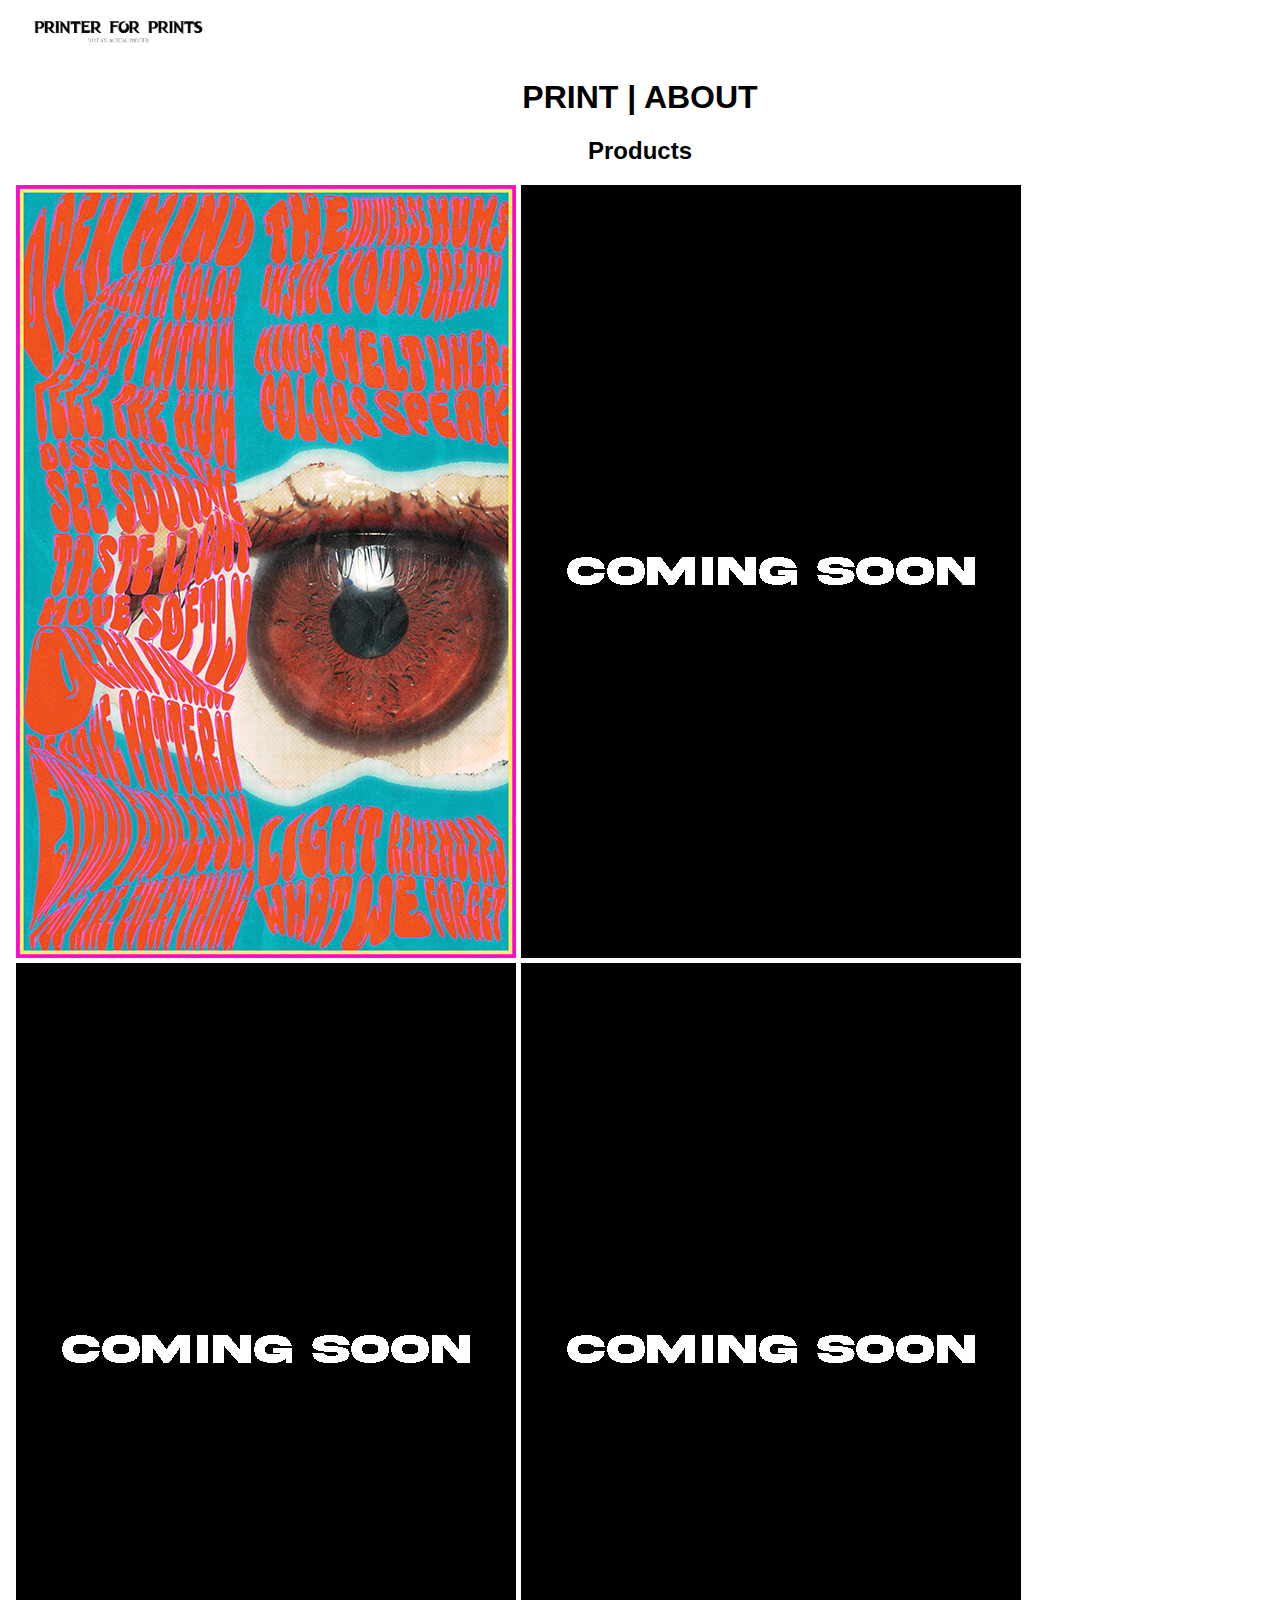
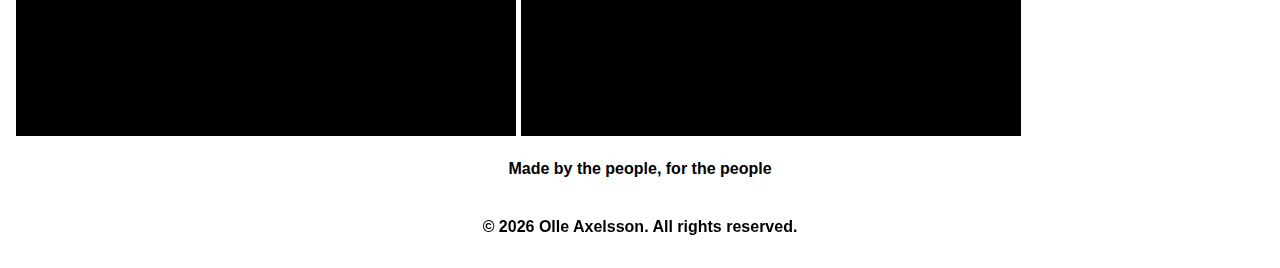
<file: print.html>
<!doctype html>
<html lang="en">
  <head>
    <meta charset="UTF-8" />
    <meta
      name="viewport"
      content="initial-scale=1,user-scalable=no,maximum-scale=1,width=device-width"
    />
    <title>Print</title>
    <link rel="stylesheet" href="css/main.css" />
  </head>
  <body>
    <header>
      <nav>
        <a href="index.html">
          <img class="logo" src="img/pfp-logo.png" alt="Logo" />
        </a>
      </nav>
    </header>
    <main>
      <h1><a href="print.html">PRINT</a> | <a href="about.html">ABOUT</a></h1>
      <h2>Products</h2>
      <h3>
        <div class="posters-grid">
          <a href="poster-01.html">
            <img class="poster-01" src="img/poster-01.jpg" alt="Poster 01" />
          </a>
          <img
            class="coming-soon"
            src="img/coming-soon-poster.jpg"
            alt="Coming Soon"
          />
          <img
            class="coming-soon"
            src="img/coming-soon-poster.jpg"
            alt="Coming Soon"
          />
          <img
            class="coming-soon"
            src="img/coming-soon-poster.jpg"
            alt="Coming Soon"
          />
        </div>
      </h3>
      <p>Made by the people, for the people</p>
    </main>
    <footer>
      <p>&copy; 2026 Olle Axelsson. All rights reserved.</p>
    </footer>
  </body>
</html>
</file>
<file: css/main.css>
body {
  margin: 1rem;
  background-color: white;
}

/* Text styles */

h1,
h2,
p,
a,
li,
button {
  font-family: warbler-deck, sans-serif;
  font-weight: 700;
  font-style: normal;
  text-align: center;
  color: black;
  text-decoration: none;
}

/* Header */

header {
  position: sticky;
  top: 0rem;
  background-color: white;
  margin-bottom: 3vh;
}

footer {
  margin-top: 3vh;
  position: sticky;
}

.site-nav {
  display: flex;
  align-items: start;
}

.logo {
  height: 2rem;
}

.site-nav ul {
  list-style: none;
  padding-left: 0;
  display: flex;
  flex-grow: 1;
}

.site-nav li {
  margin-left: 8vw;
}

.site-nav a {
  font-size: 1rem;
  font-weight: 600;
}

.site-nav li:last-child {
  margin-left: auto;
  margin-right: 3vw;
}

.shopping-cart {
  height: 2rem;
}

/* Products grid (products.html) (ripped from example) */

.poster-grid {
  display: grid;
  grid-template-columns: 1fr;
  row-gap: 1vw;
}

@media screen and (min-width: 450px) {
  .poster-grid {
    grid-template-columns: 5fr 1fr;
    column-gap: 2rem;
  }
}

@media screen and (min-width: 700px) {
  .poster-grid {
    grid-template-columns: repeat(5, 1fr);
    column-gap: 2rem;
  }
}

.poster-container {
  display: grid;
  grid-template-columns: 1fr;
  justify-items: center;
}

.poster-container a {
  grid-area: 1 / 1;
}

.poster {
  width: 100%;
  display: block;
}

/* Footer */

footer {
  margin-top: 1.5rem;
  display: flex;
  justify-content: center;
}

/* Product page */
.add-to-cart-btn {
  margin-top: 1rem;
  padding: 0.5rem 1rem;
  font-size: 2rem;
  color: white;
  background-color: black;
  border: none;
  cursor: pointer;
  border-radius: 1rem;
  text-align: end;
}

.add-to-cart-btn:hover {
  background-color: darkgray;
}

.product-back {
  margin-top: 1rem;
  padding: 0.5rem 1rem;
  font-size: 1rem;
  color: white;
  background-color: black;
  border: none;
  cursor: pointer;
  border-radius: 1rem;
}

@media screen and (min-width: 450px) {
  .product-grid {
    grid-template-columns: 2fr 1fr;
  }
}

@media screen and (min-width: 700px) {
  .product-grid {
    grid-template-columns: repeat(3, 1fr);
  }
}

.product-grid {
  display: grid;
  grid-template-columns: repeat(3, 1fr);
  row-gap: 1vw;
}

.poster-jpg {
  width: 80%;
}

.product-container {
  display: grid;
  grid-template-columns: 1fr;
  justify-items: center;
  margin-top: 1rem;
}

.product-container a {
  grid-area: 1 / 1;
}

.poster-gif {
  width: 80%;
}

.poster-gif + p {
  margin-top: 0.5rem;
}

.clear-cart {
  margin-top: 1rem;
  padding: 0.5rem 1rem;
  font-size: 1rem;
  color: white;
  background-color: black;
  border: none;
  cursor: pointer;
  border-radius: 1rem;
}

.product-grid p {
  margin-left: 1rem;
  margin-right: 1rem;
  font-size: 2rem;
  text-align: left;
}
</file>
